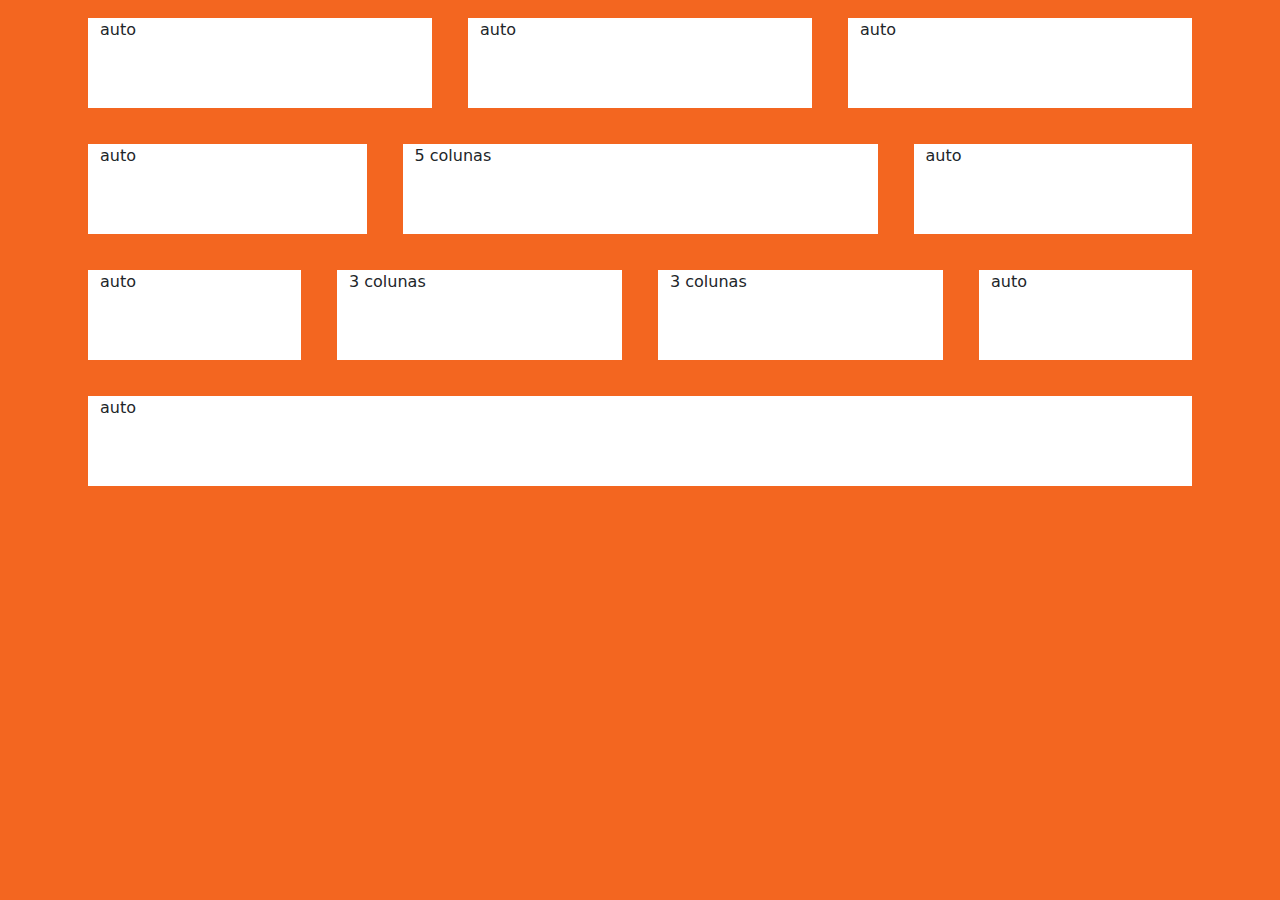
<file: 4_gnd_system/index.html>
<!DOCTYPE html>
<html lang="en">

<head>
    <meta charset="UTF-8">
    <meta name="viewport" content="width=device-width, initial-scale=1.0">
    <title>Document</title>
    <link href="https://cdn.jsdelivr.net/npm/bootstrap@5.3.3/dist/css/bootstrap.min.css" rel="stylesheet"
        integrity="sha384-QWTKZyjpPEjISv5WaRU9OFeRpok6YctnYmDr5pNlyT2bRjXh0JMhjY6hW+ALEwIH" crossorigin="anonymous">
    <link rel="stylesheet" href="style.css">
</head>

<body>
    <div class="container">
        <div class="row">
            <div class="col">auto</div>
            <div class="col">auto</div>
            <div class="col">auto</div>
        </div>
        <div class="row">
            <div class="col">auto</div>
            <div class="col-5">5 colunas</div>
            <div class="col">auto</div>

        </div>
        <div class="row">
            <div class="col">auto</div>
            <div class="col-3">3 colunas</div>
            <div class="col-3">3 colunas</div>
            <div class="col">auto</div>
    </div>
    <div class="row">
        <div class="col">auto</div>
    </div>



    </div>

    <script src="https://cdn.jsdelivr.net/npm/bootstrap@5.3.3/dist/js/bootstrap.bundle.min.js"
        integrity="sha384-YvpcrYf0tY3lHB60NNkmXc5s9fDVZLESaAA55NDzOxhy9GkcIdslK1eN7N6jIeHz"
        crossorigin="anonymous"></script>
</body>

</html>
</file>
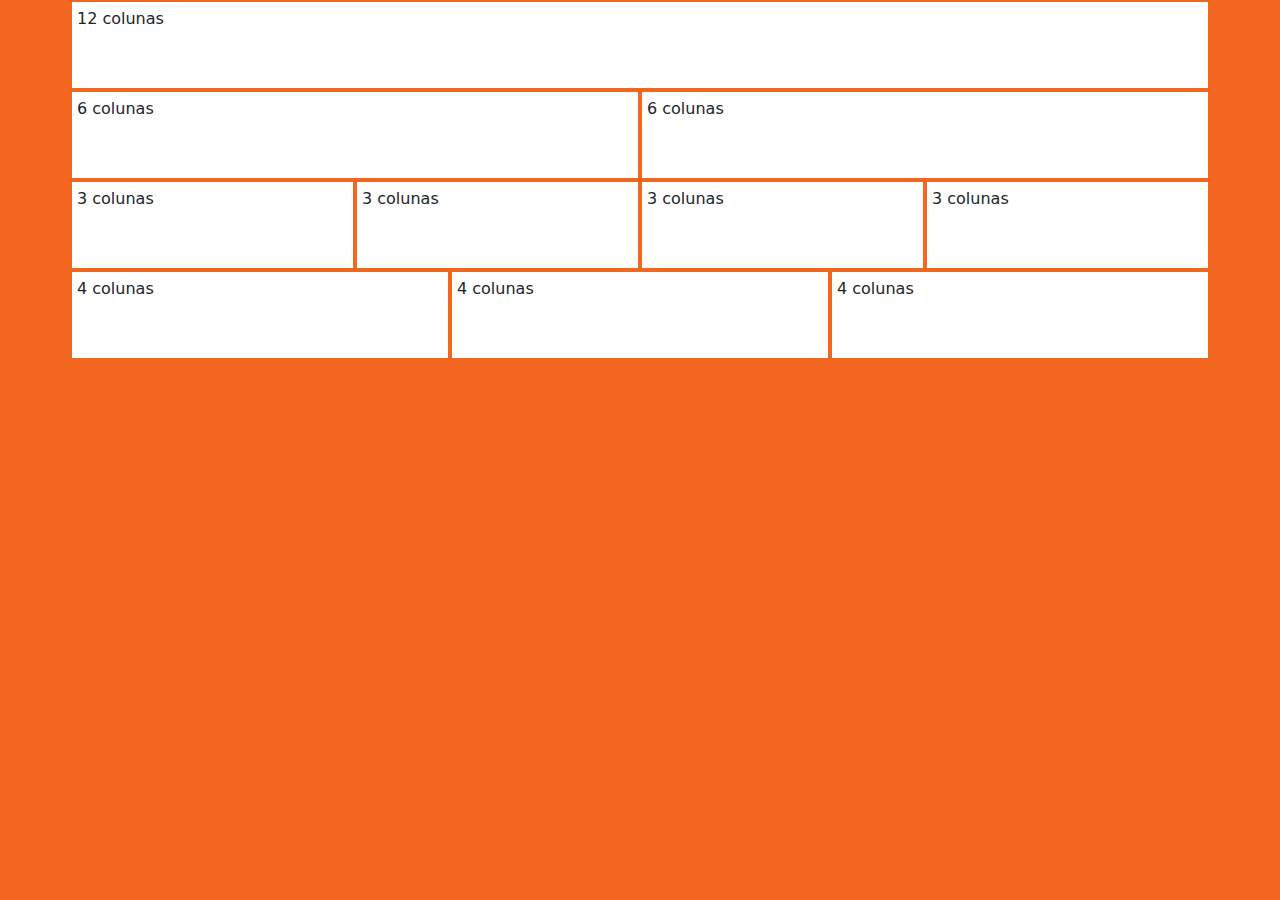
<file: 5_gnd_system/index.html>
<!DOCTYPE html>
<html lang="en">

<head>
    <meta charset="UTF-8">
    <meta name="viewport" content="width=device-width, initial-scale=1.0">
    <title>Document</title>
    <link href="https://cdn.jsdelivr.net/npm/bootstrap@5.3.3/dist/css/bootstrap.min.css" rel="stylesheet"
        integrity="sha384-QWTKZyjpPEjISv5WaRU9OFeRpok6YctnYmDr5pNlyT2bRjXh0JMhjY6hW+ALEwIH" crossorigin="anonymous">
    <link rel="stylesheet" href="style.css">
</head>

<body>
    <div class="container">
        <div class="row">
            <div class="col-12">12 colunas</div>

        </div>

        <div class="row">
            <div class="col-6">6 colunas</div> 
            <div class="col-6">6 colunas</div>
        </div>

        <div class="row">
            <div class="col-3">3 colunas</div>
            <div class="col-3">3 colunas</div>
            <div class="col-3">3 colunas</div>
            <div class="col-3">3 colunas</div>

        </div>
        <div class="row">
            <div class="col-4">4 colunas</div>
            <div class="col-4">4 colunas</div>
            <div class="col-4">4 colunas</div>
        </div>
        <script src="https://cdn.jsdelivr.net/npm/bootstrap@5.3.3/dist/js/bootstrap.bundle.min.js"
            integrity="sha384-YvpcrYf0tY3lHB60NNkmXc5s9fDVZLESaAA55NDzOxhy9GkcIdslK1eN7N6jIeHz"
            crossorigin="anonymous"></script>
</body>

</html>
</file>
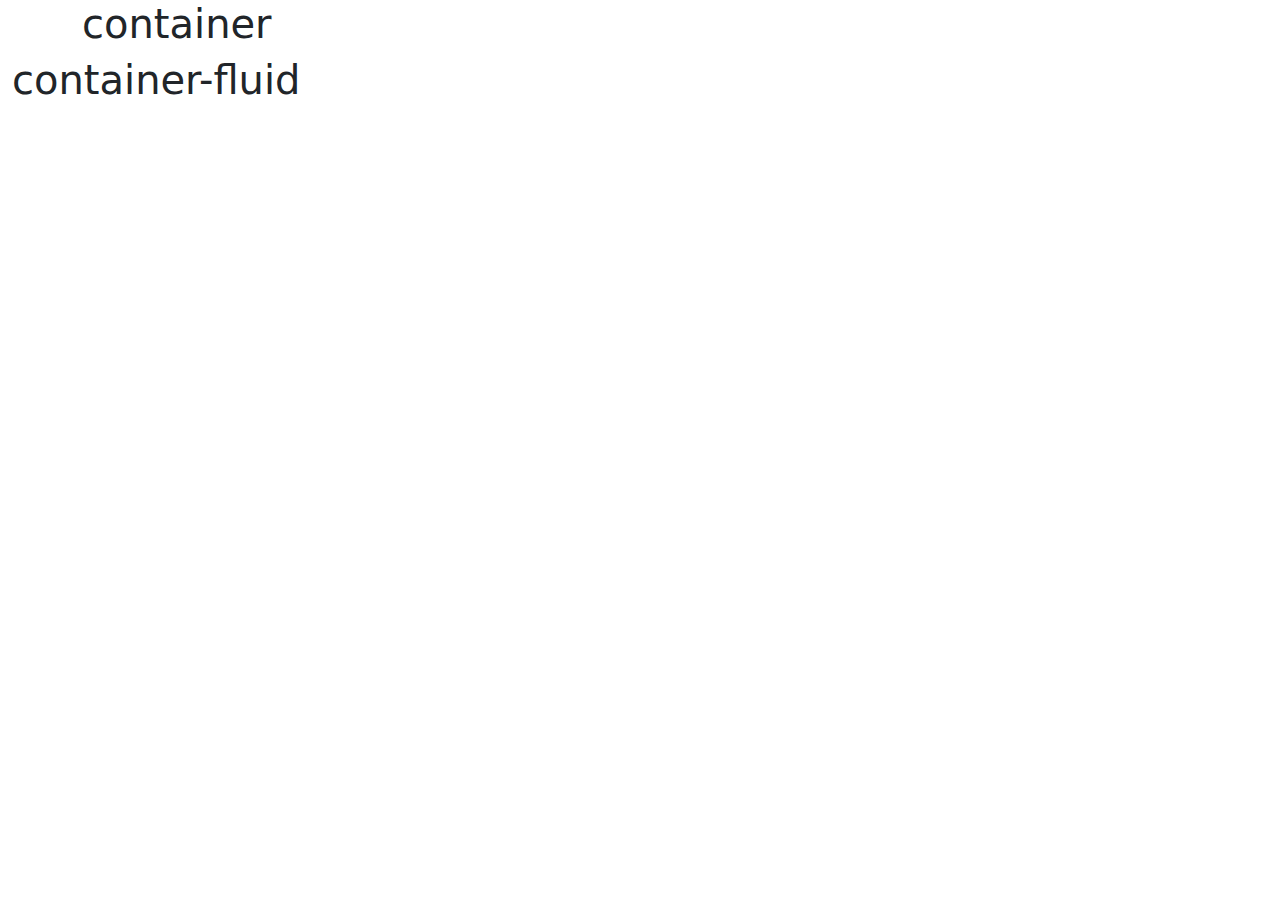
<file: 2_layout/1_container/index.html>
<!DOCTYPE html>
<html lang="en">
<head>
    <meta charset="UTF-8">
    <meta name="viewport" content="width=device-width, initial-scale=1.0">
    <title>Document</title>
    <link href="https://cdn.jsdelivr.net/npm/bootstrap@5.3.3/dist/css/bootstrap.min.css" rel="stylesheet" integrity="sha384-QWTKZyjpPEjISv5WaRU9OFeRpok6YctnYmDr5pNlyT2bRjXh0JMhjY6hW+ALEwIH" crossorigin="anonymous">
</head>

<body>
    <div class="container">
        <h1>
            container
        </h1>
    </div>
    <div class="container-fluid">
        <h1>
            container-fluid
        </h1>
    
    </div>
   
    <script src="https://cdn.jsdelivr.net/npm/bootstrap@5.3.3/dist/js/bootstrap.bundle.min.js" integrity="sha384-YvpcrYf0tY3lHB60NNkmXc5s9fDVZLESaAA55NDzOxhy9GkcIdslK1eN7N6jIeHz" crossorigin="anonymous"></script>
</body>
</html>
</file>
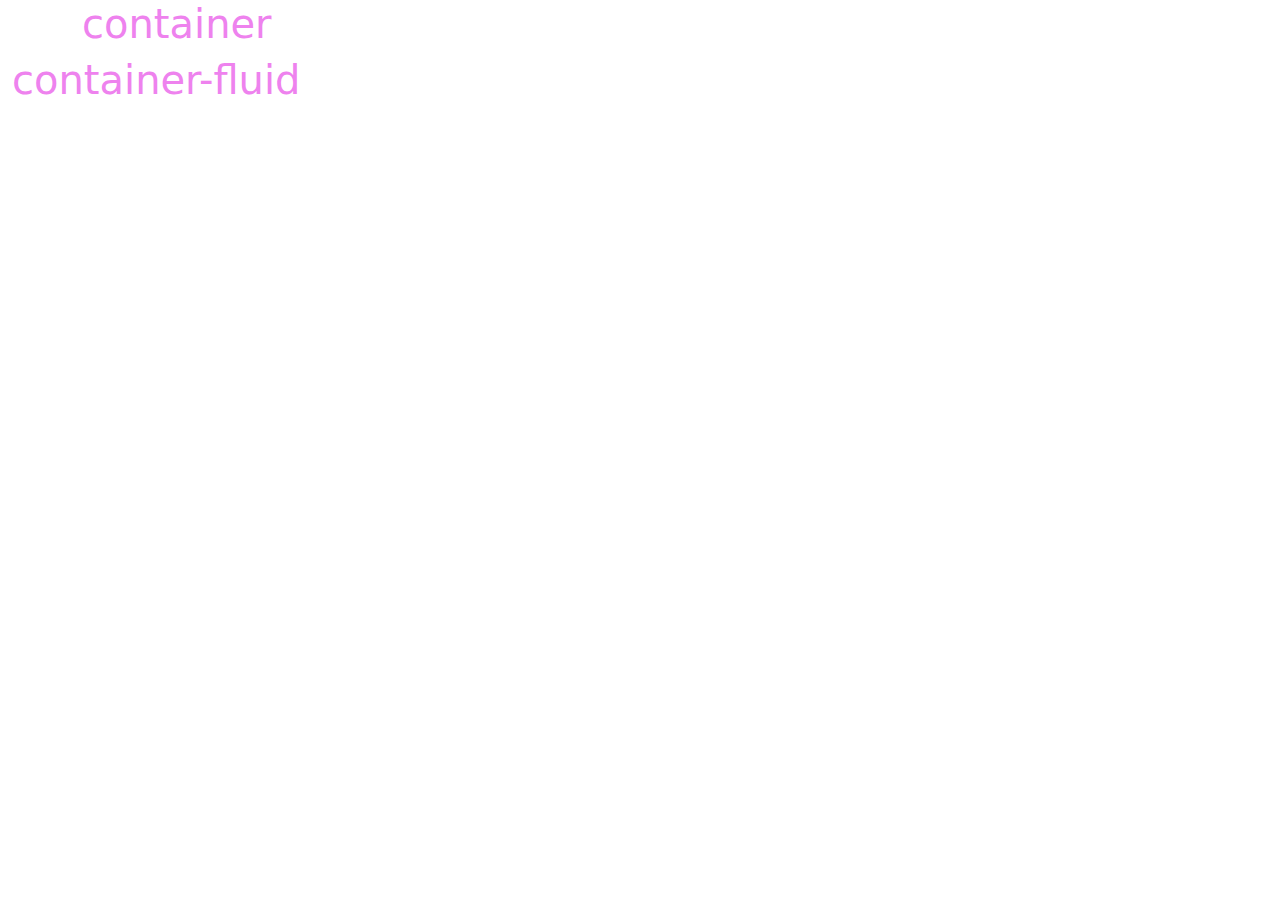
<file: 2_layout/2_mobile_first/index.html>
<!DOCTYPE html>
<html lang="en">
<head>
    <meta charset="UTF-8">
    <meta name="viewport" content="width=device-width, initial-scale=1.0">
    <title>Document</title>
    <link href="https://cdn.jsdelivr.net/npm/bootstrap@5.3.3/dist/css/bootstrap.min.css" rel="stylesheet" integrity="sha384-QWTKZyjpPEjISv5WaRU9OFeRpok6YctnYmDr5pNlyT2bRjXh0JMhjY6hW+ALEwIH" crossorigin="anonymous">
    <link rel="stylesheet" href="style.css">
</head>

<body>
    <div class="container">
        <h1>
            container
        </h1>
    </div>
    <div class="container-fluid">
        <h1>
            container-fluid
        </h1>
    
    </div>
   
    <script src="https://cdn.jsdelivr.net/npm/bootstrap@5.3.3/dist/js/bootstrap.bundle.min.js" integrity="sha384-YvpcrYf0tY3lHB60NNkmXc5s9fDVZLESaAA55NDzOxhy9GkcIdslK1eN7N6jIeHz" crossorigin="anonymous"></script>
</body>
</html>
</file>
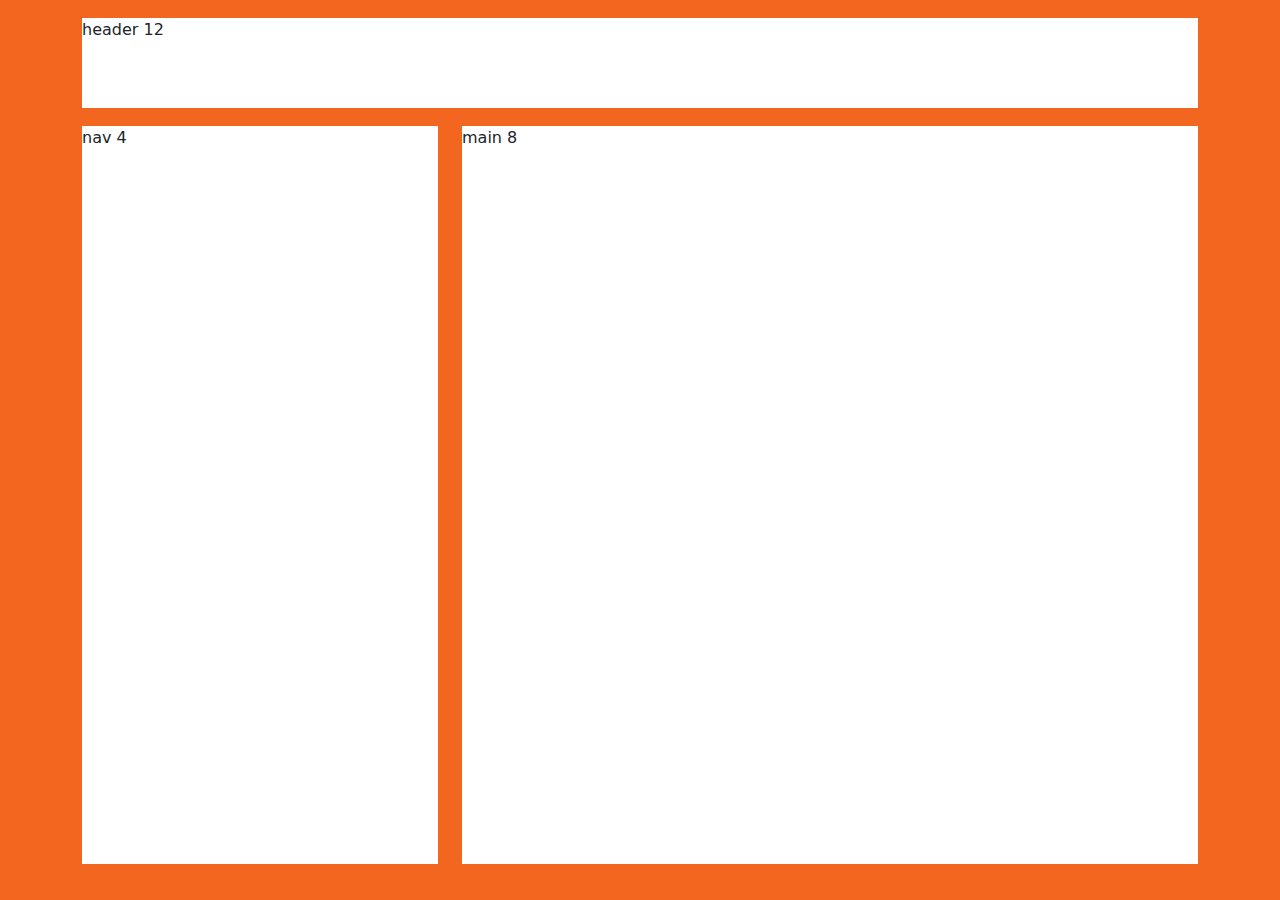
<file: 2_layout/3_gnd_system/index.html>
<!DOCTYPE html>
<html lang="en">

<head>
    <meta charset="UTF-8">
    <meta name="viewport" content="width=device-width, initial-scale=1.0">
    <title>Document</title>
    <link href="https://cdn.jsdelivr.net/npm/bootstrap@5.3.3/dist/css/bootstrap.min.css" rel="stylesheet"
        integrity="sha384-QWTKZyjpPEjISv5WaRU9OFeRpok6YctnYmDr5pNlyT2bRjXh0JMhjY6hW+ALEwIH" crossorigin="anonymous">
    <link rel="stylesheet" href="style.css">
</head>

<body>
    <div class="container">
        <div class="row">
            <div class="col-12">
                <header>
                    header 12
                </header>
            </div>
        </div>
        <div class="row">
            <div class="col-4">
                <Nav>
                    nav 4
                </Nav>
            </div>
            <div class="col-8">
                <main>
                    main 8
                </main>
            </div>
        </div>

        <script src="https://cdn.jsdelivr.net/npm/bootstrap@5.3.3/dist/js/bootstrap.bundle.min.js"
            integrity="sha384-YvpcrYf0tY3lHB60NNkmXc5s9fDVZLESaAA55NDzOxhy9GkcIdslK1eN7N6jIeHz"
            crossorigin="anonymous"></script>
</body>

</html>
</file>
<file: 4_gnd_system/style.css>
body{
    background-color: #f36620;
}
header{
    margin: 2vh auto;
}
header, nav, main, .row div{
    background-color: #fff;
    min-height: 10vh;
    margin: 2vh;
}
nav, main{
    min-height: 82vh;
}
</file>
<file: 5_gnd_system/style.css>
body{
    background-color: #f36620;
}
header{
    margin: 2vh auto;
}
header, nav, main, .row div{
    background-color: #fff;
    min-height: 10vh;
    padding: 5px;
    border: 2px solid #f36620;
}
nav, main{
    min-height: 82vh;
}
</file>
<file: 2_layout/2_mobile_first/style.css>
h1{
    color: black;
}
@media (min-width: 576px) {
    h1{
      color: blue
    }
}

@media (min-width: 768px) {
    h1{
        color: red;
    }
}

@media (min-width: 992px) {
    h1{
    color: greenyellow;
    }
}

@media (min-width: 1200px) {
    h1{
        color: violet;
    }
}
</file>
<file: 2_layout/3_gnd_system/style.css>
body{
    background-color: #f36620;
}
header{
    margin: 2vh auto;
}
header, nav, main{
    background-color: #fff;
    min-height: 10vh;
}
nav, main{
    min-height: 82vh;
}
</file>
